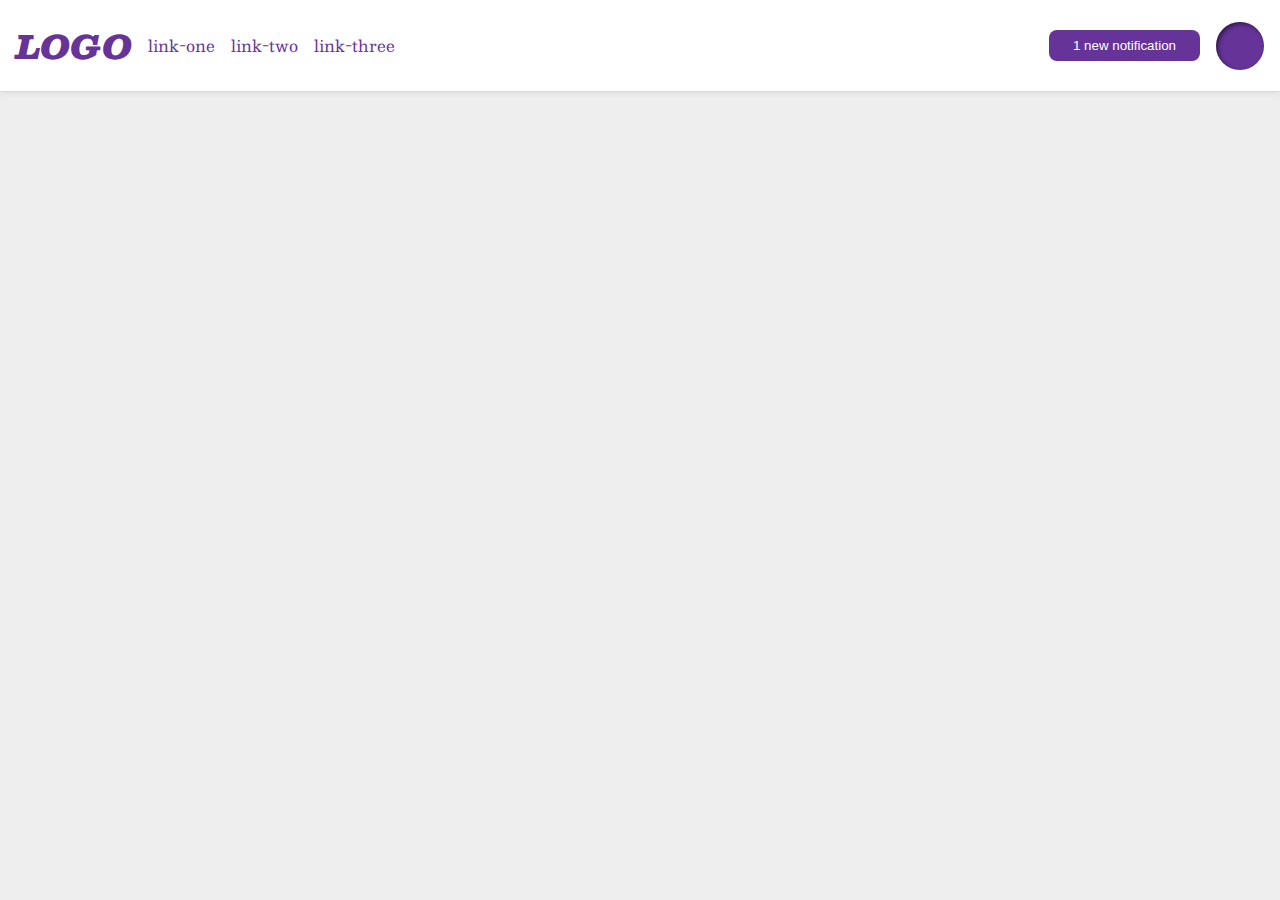
<file: flex/03-flex-header-2/index.html>
<!DOCTYPE html>
<html lang="en">
  <head>
    <meta charset="UTF-8">
    <meta http-equiv="X-UA-Compatible" content="IE=edge">
    <meta name="viewport" content="width=device-width, initial-scale=1.0">
    <title>Flex Header 2</title>
    <link rel="stylesheet" href="style.css">
  </head>
  <body>
    <div class="header">
      <div class="left-nav">
        <div class="logo">
          LOGO
        </div>
        <ul class="links">
          <li><a href="https://google.com">link-one</a></li>
          <li><a href="https://google.com">link-two</a></li>
          <li><a href="https://google.com">link-three</a></li>
        </ul>
      </div>
      <div class="right-nav">
        <button class="notifications">
          1 new notification
        </button>
        <div class="profile-image"></div>
      </div>


    </div>
  </body>
</html>
</file>
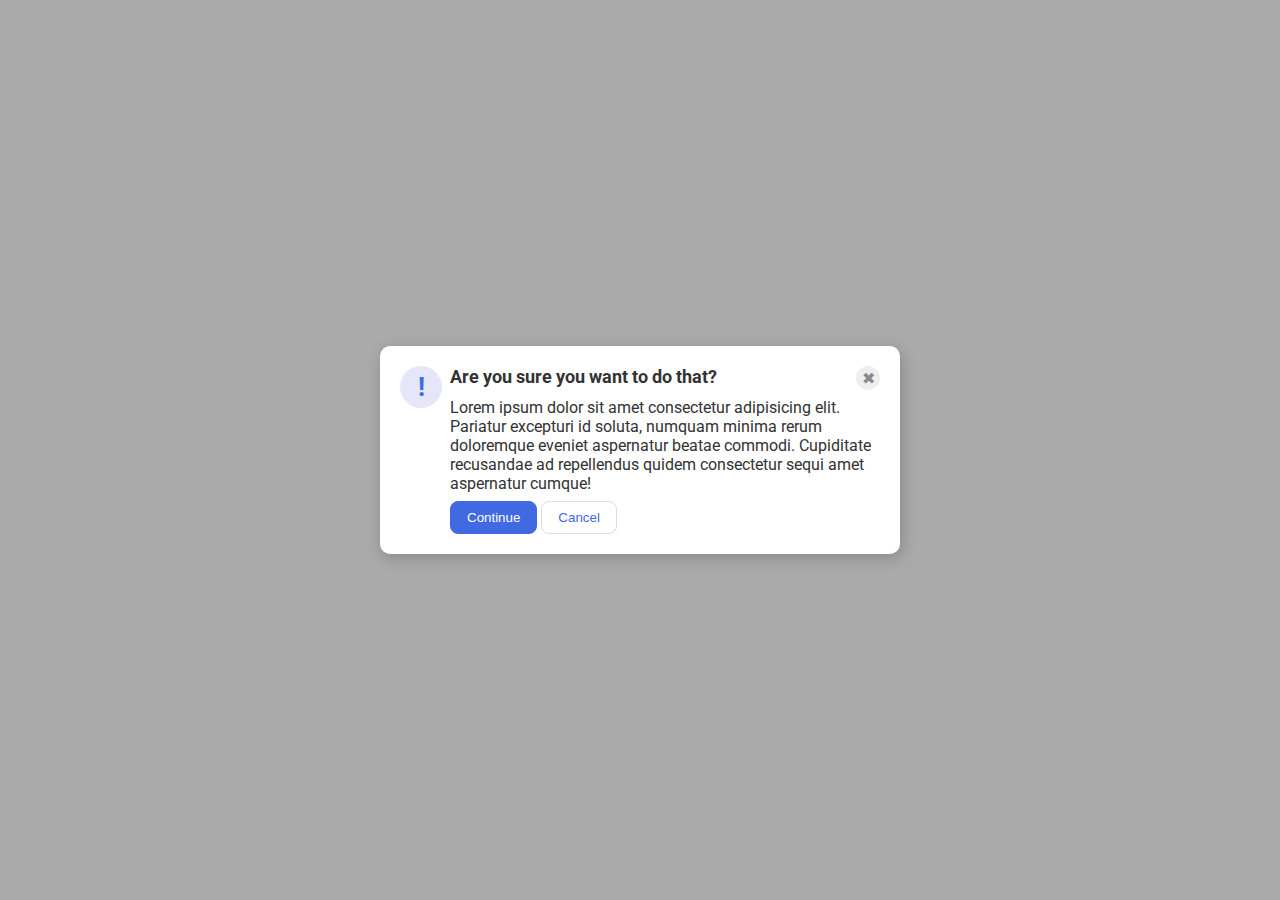
<file: flex/05-flex-modal/index.html>
<!DOCTYPE html>
<html lang="en">
  <head>
    <meta charset="UTF-8">
    <meta http-equiv="X-UA-Compatible" content="IE=edge">
    <meta name="viewport" content="width=device-width, initial-scale=1.0">
    <link rel="stylesheet" href="style.css">
    <title>Modal</title>
  </head>
  <body>
    <div class="modal">
      <div class="icon">!</div>

      <div class="right-portion">
        <div class="rp-first">
          <div class="header">Are you sure you want to do that?</div>
          <button class="close-button">✖</button>
        </div>

        <div class="text">Lorem ipsum dolor sit amet consectetur adipisicing elit. Pariatur excepturi id soluta, numquam minima rerum doloremque eveniet aspernatur beatae commodi. Cupiditate recusandae ad repellendus quidem consectetur sequi amet aspernatur cumque!</div>
        
        <div class="rp-third">
          <button class="continue">Continue</button>
          <button class="cancel">Cancel</button>
        </div>
      </div>
      
    </div>
  </body>
</html>
</file>
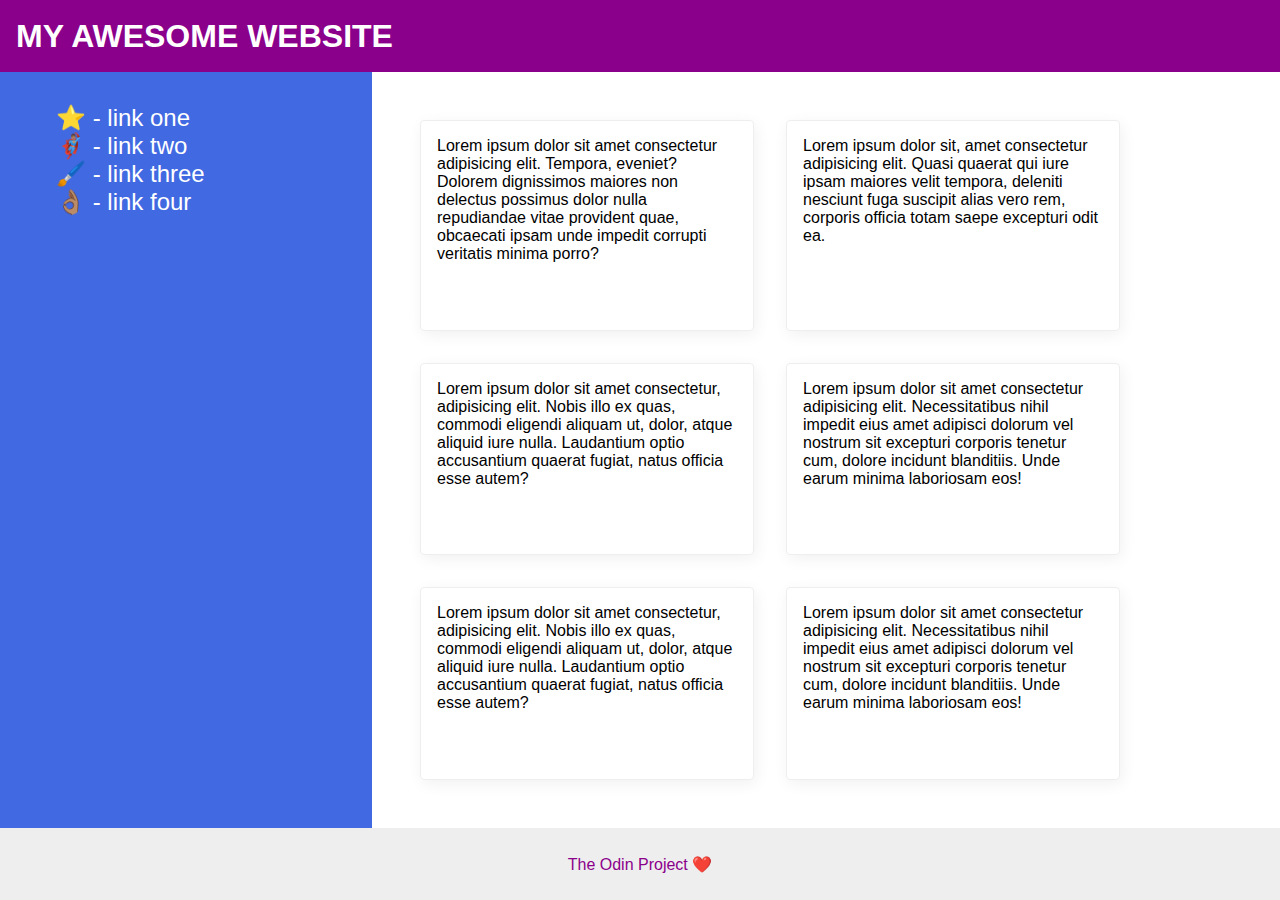
<file: flex/07-flex-layout-2/index.html>
<!DOCTYPE html>
<html lang="en">
  <head>
    <meta charset="UTF-8">
    <meta http-equiv="X-UA-Compatible" content="IE=edge">
    <meta name="viewport" content="width=device-width, initial-scale=1.0">
    <title>The Holy Grail</title>
    <link rel="stylesheet" href="style.css">
  </head>
  <body>
    <div class="header">
      <div class="title"> MY AWESOME WEBSITE </div>
    </div>

    <div class="content">
      <div class="sidebar">
        <ul>
          <li><a href="#">⭐ - link one</a></li>
          <li><a href="#">🦸🏽‍♂️ - link two</a></li>
          <li><a href="#">🖌️ - link three</a></li>
          <li><a href="#">👌🏽 - link four</a></li>
        </ul>
      </div>
      
      <div class="card-box">
          <div class="card">Lorem ipsum dolor sit amet consectetur adipisicing elit. Tempora, eveniet? Dolorem dignissimos maiores non delectus possimus dolor nulla repudiandae vitae provident quae, obcaecati ipsam unde impedit corrupti veritatis minima porro?</div>
          <div class="card">Lorem ipsum dolor sit, amet consectetur adipisicing elit. Quasi quaerat qui iure ipsam maiores velit tempora, deleniti nesciunt fuga suscipit alias vero rem, corporis officia totam saepe excepturi odit ea.</div>
          <div class="card">Lorem ipsum dolor sit amet consectetur, adipisicing elit. Nobis illo ex quas, commodi eligendi aliquam ut, dolor, atque aliquid iure nulla. Laudantium optio accusantium quaerat fugiat, natus officia esse autem?</div>
          <div class="card">Lorem ipsum dolor sit amet consectetur adipisicing elit. Necessitatibus nihil impedit eius amet adipisci dolorum vel nostrum sit excepturi corporis tenetur cum, dolore incidunt blanditiis. Unde earum minima laboriosam eos!</div>
          <div class="card">Lorem ipsum dolor sit amet consectetur, adipisicing elit. Nobis illo ex quas, commodi eligendi aliquam ut, dolor, atque aliquid iure nulla. Laudantium optio accusantium quaerat fugiat, natus officia esse autem?</div>
          <div class="card">Lorem ipsum dolor sit amet consectetur adipisicing elit. Necessitatibus nihil impedit eius amet adipisci dolorum vel nostrum sit excepturi corporis tenetur cum, dolore incidunt blanditiis. Unde earum minima laboriosam eos!</div>
    </div>
  </div>
    
  <div class="footer">
    <div class="text">The Odin Project ❤️</div>
  </div>
  </body>
</html>
</file>
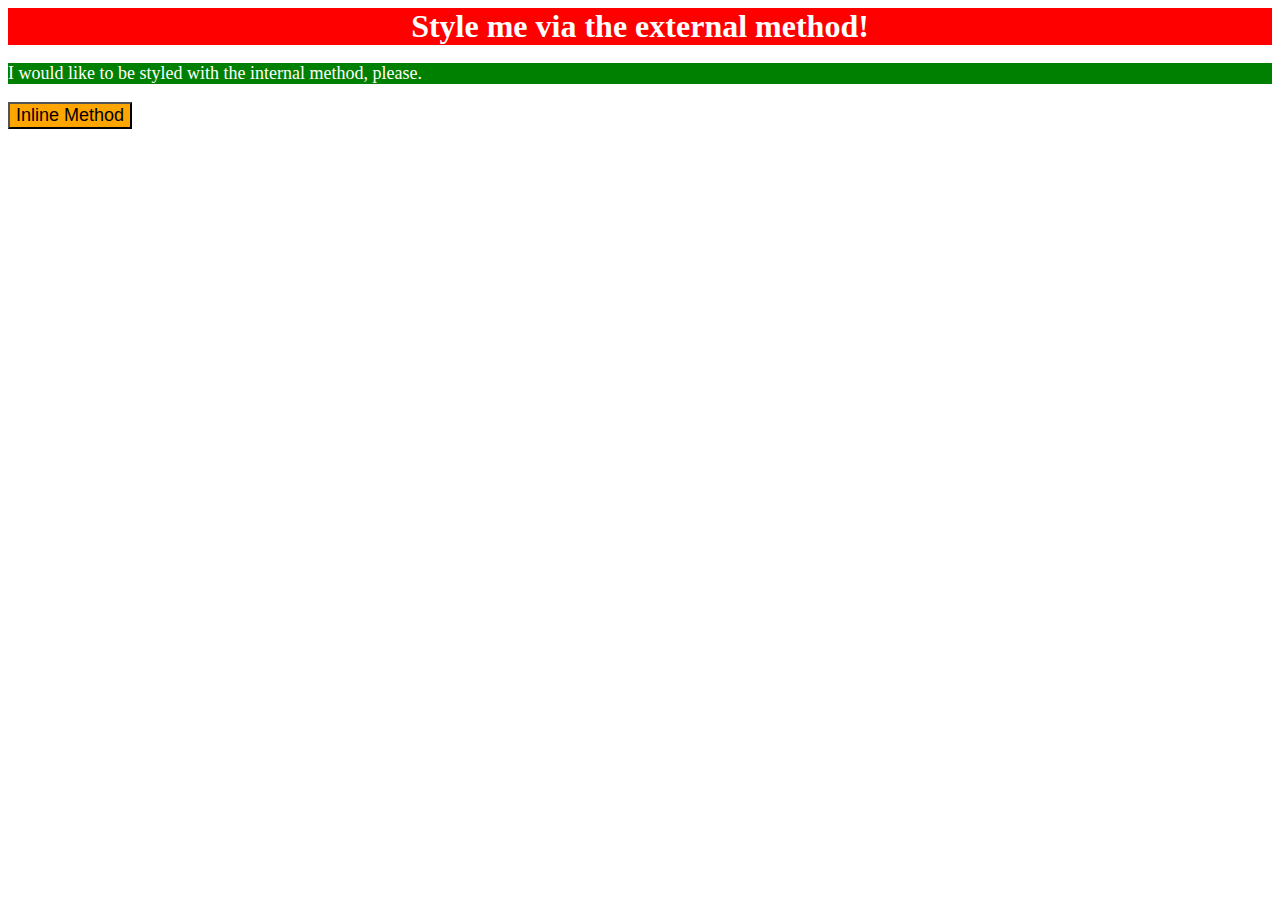
<file: foundations/01-css-methods/index.html>
<!DOCTYPE html>
<html lang="en">
  <head>
    <meta charset="UTF-8">
    <meta http-equiv="X-UA-Compatible" content="IE=edge">
    <meta name="viewport" content="width=device-width, initial-scale=1.0">
    <title>Methods for Adding CSS</title>
    <link rel="stylesheet" href="styles.css">
    
    <style>
      p {
        background-color: green;
        color: white;
        font-size: 18px;
      }
    </style>
  </head>
  <body>
    <div>Style me via the external method!</div>
    <p>I would like to be styled with the internal method, please.</p>
    <button style="background-color: orange; font-size: 18px;">Inline Method</button>
  </body>
</html>
</file>
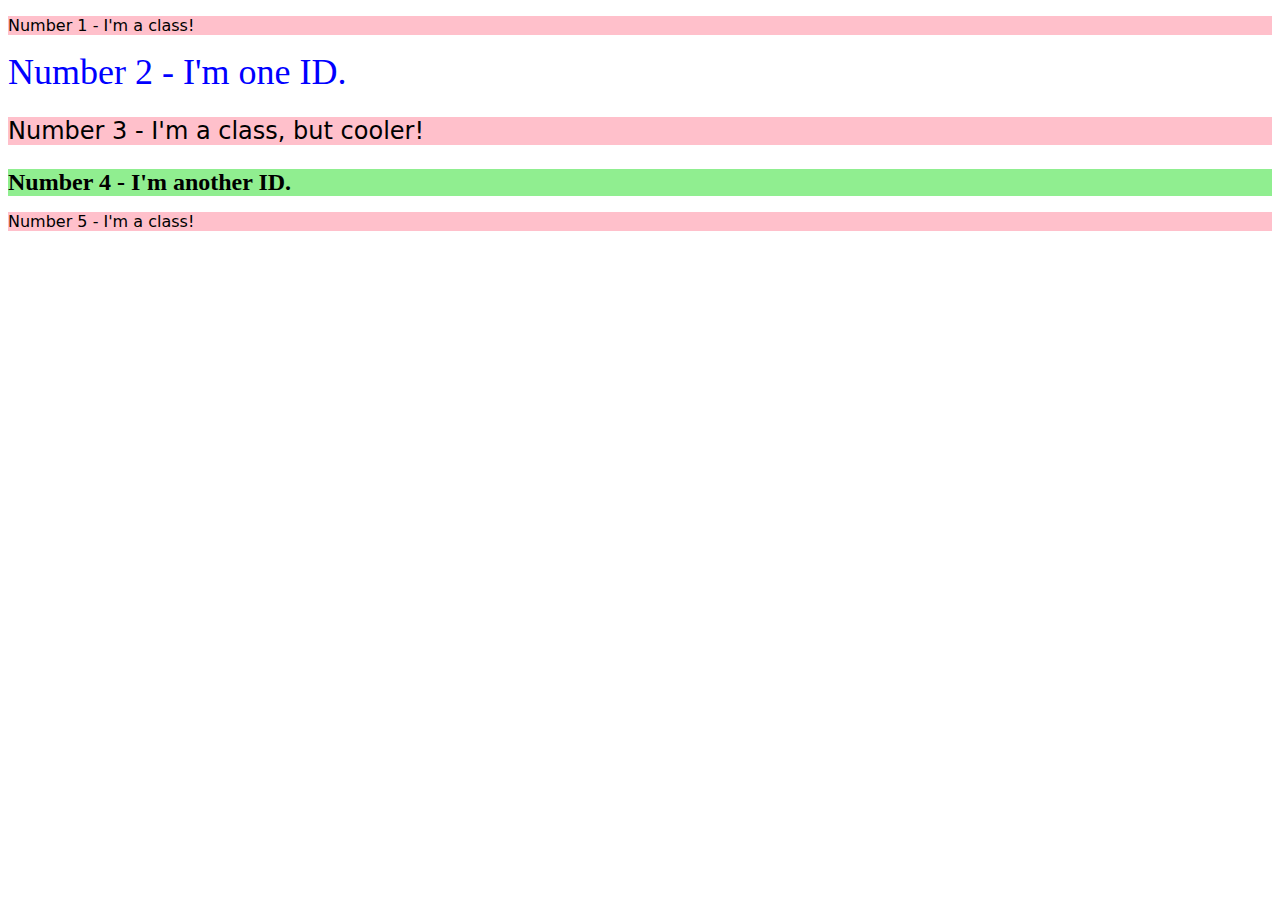
<file: foundations/02-class-id-selectors/index.html>
<!DOCTYPE html>
<html lang="en">
  <head>
    <meta charset="UTF-8">
    <meta http-equiv="X-UA-Compatible" content="IE=edge">
    <meta name="viewport" content="width=device-width, initial-scale=1.0">
    <title>Class and ID Selectors</title>
    <link rel="stylesheet" href="style.css">
  </head>
  <body>
    <p>Number 1 - I'm a class!</p>
    <div class="second">Number 2 - I'm one ID.</div>
    <p class="third">Number 3 - I'm a class, but cooler!</p>
    <div class="fourth">Number 4 - I'm another ID.</div>
    <p>Number 5 - I'm a class!</p>
  </body>
</html>
</file>
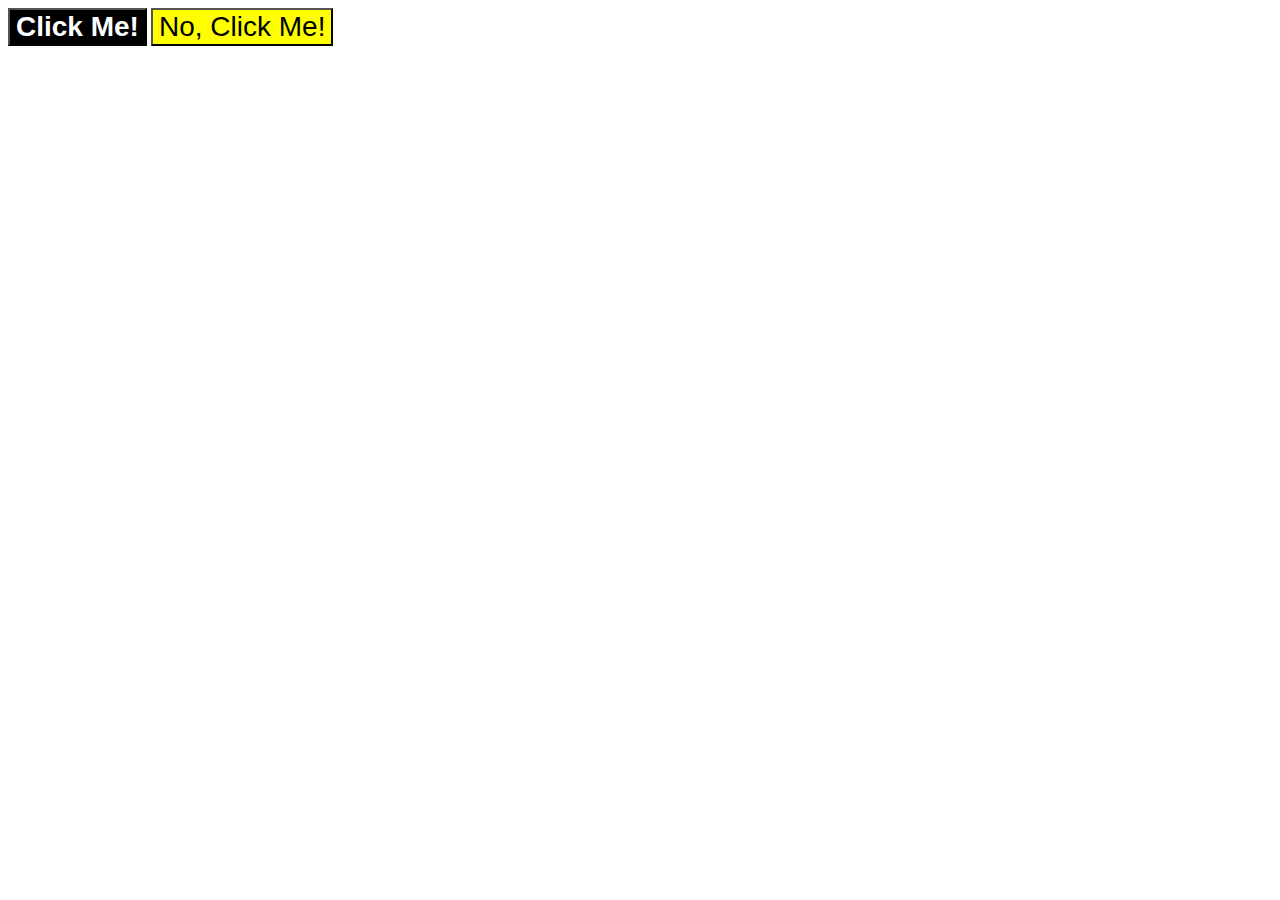
<file: foundations/03-grouping-selectors/index.html>
<!DOCTYPE html>
<html lang="en">
  <head>
    <meta charset="UTF-8">
    <meta http-equiv="X-UA-Compatible" content="IE=edge">
    <meta name="viewport" content="width=device-width, initial-scale=1.0">
    <title>Grouping Selectors</title>
    <link rel="stylesheet" href="style.css">
  </head>
  <body>
    <button class="btn first">Click Me!</button>
    <button class="btn second">No, Click Me!</button>
  </body>
</html>
</file>
<file: flex/03-flex-header-2/style.css>
/* this is some magical font-importing.  
you'll learn about it later. */
@import url('https://fonts.googleapis.com/css2?family=Besley:ital,wght@0,400;1,900&display=swap');

body {
  margin: 0;
  background: #eee;
  font-family: Besley, serif;
}

.header {
  background: white;
  border-bottom: 1px solid #ddd;
  box-shadow: 0 0 8px rgba(0,0,0,.1);
  display: flex;
  gap: 8px;
  padding: 0px 16px;
  justify-content: space-between;
}

.left-nav {
  display: flex;
  align-items: center;
  justify-content: space-between;
}

.right-nav {
  display: flex;
  align-items: center;
  gap: 16px;
}

.profile-image {
  background: rebeccapurple;
  box-shadow: inset 2px 2px 4px rgba(0,0,0,.5);
  border-radius: 50%;
  width: 48px;
  height: 48px;
}

.logo {
  color: rebeccapurple;
  font-size: 32px;
  font-weight: 900;
  font-style: italic;
}

button {
  border: none;
  border-radius: 8px;
  background: rebeccapurple;
  color: white;
  padding: 8px 24px;
}

a {
  /* this removes the line under our links */
  text-decoration: none;
  color: rebeccapurple;
}

ul {
  list-style-type: none;
}

ul.links {
  display: flex;
  gap: 16px;
  padding: 16px;
}
</file>
<file: flex/05-flex-modal/style.css>
@import url('https://fonts.googleapis.com/css2?family=Roboto:wght@400;700&display=swap');

html, body {
  height: 100%;
}

body {
  font-family: Roboto, sans-serif;
  margin: 0;
  background: #aaa;
  color: #333;
  /* I'll give you this one for free lol */
  display: flex;
  align-items: center;
  justify-content: center;
}

.modal {
  background: white;
  width: 480px;
  border-radius: 10px;
  box-shadow: 2px 4px 16px rgba(0,0,0,.2);
  display: flex;
  flex-direction: row;
  gap: 8px;
  padding: 20px;
}

.icon {
  color: royalblue;
  font-size: 26px;
  font-weight: 700;
  background: lavender;
  width: 42px;
  height: 42px;
  border-radius: 50%;
  display: flex;
  align-items: center;
  justify-content: center;
  flex: 1 0 auto;
}

.right-portion {
  display: flex;
  flex-direction: column;
  gap: 8px;
  text-wrap: wrap;
}

.rp-first {
  display: flex;
  flex-direction: row;
  justify-content: space-between;
  font-size: large;
  font-weight: bold;
}

.close-button {
  background: #eee;
  border-radius: 50%;
  color: #888;
  font-weight: 400;
  font-size: 16px;
  height: 24px;
  width: 24px;
  display: flex;
  align-items: center;
  justify-content: center;
  border: 1px solid #eee;
  padding: 0;
}

button {
  cursor: pointer;
  padding: 8px 16px;
  border-radius: 8px;
}

button.continue {
  background: royalblue;
  border: 1px solid royalblue;
  color: white;
}

button.cancel {
  background: white;
  border: 1px solid #ddd;
  color: royalblue;
}
</file>
<file: flex/07-flex-layout-2/style.css>
body {
  font-family: -apple-system, BlinkMacSystemFont, 'Segoe UI', Roboto, Oxygen, Ubuntu, Cantarell, 'Open Sans', 'Helvetica Neue', sans-serif;
  margin: 0;
  min-height: 100vh;
  display: flex;
  flex-direction: column;
}

.header {
  height: 72px;
  background: darkmagenta;
  color: white;
  font-size: 32px;
  font-weight: 900;
  display: flex;
  flex-direction: column;
  justify-content: center;
}

.title {
  margin-left: 16px;
}

.footer {
  height: 72px;
  background: #eee;
  color: darkmagenta;
  display: flex;
  align-items: center;
  justify-content: center;
}

.content {
  display: flex;
  flex: 1;
}

.sidebar {
  background: royalblue;
  box-sizing: border-box;
  padding: 16px;
}

ul {
  list-style-type: none;
  width: 300px;
}

a {
  font-size: 24px;
  color: white;
  text-decoration: none;
}

.card-box {
  padding: 32px;
  display: flex;
  flex-direction: row;
  flex-wrap: wrap;
}

.card {
  border: 1px solid #eee;
  box-shadow: 2px 4px 16px rgba(0,0,0,.06);
  border-radius: 4px;
  padding: 16px;
  margin: 16px;
  width: 300px;
}
</file>
<file: foundations/01-css-methods/styles.css>
div {
    background-color: red;
    color: white;
    font-size: 32px;
    text-align: center;
    font-weight: bold;
}
</file>
<file: foundations/02-class-id-selectors/style.css>
p {
    background-color: #ffc0cb;
    font-family: Verdana, 'DejaVu Sans', sans-serif;
}

.second {
    color: #0000ff;
    font-size: 36px;
}

.third {
    font-size: 24px;
}

.fourth {
    background-color: #90ee90;
    font-size: 24px;
    font-weight: bold;
}
</file>
<file: foundations/03-grouping-selectors/style.css>
.first {
    background-color: black;
    color: white;
    font-weight: bold;
 }

 .second {
    background-color: yellow;
 }

 .btn {
    font-size: 28px;
    font-family: 'Helvetica', 'Times New Roman', 'sans-serif';
 }
</file>
